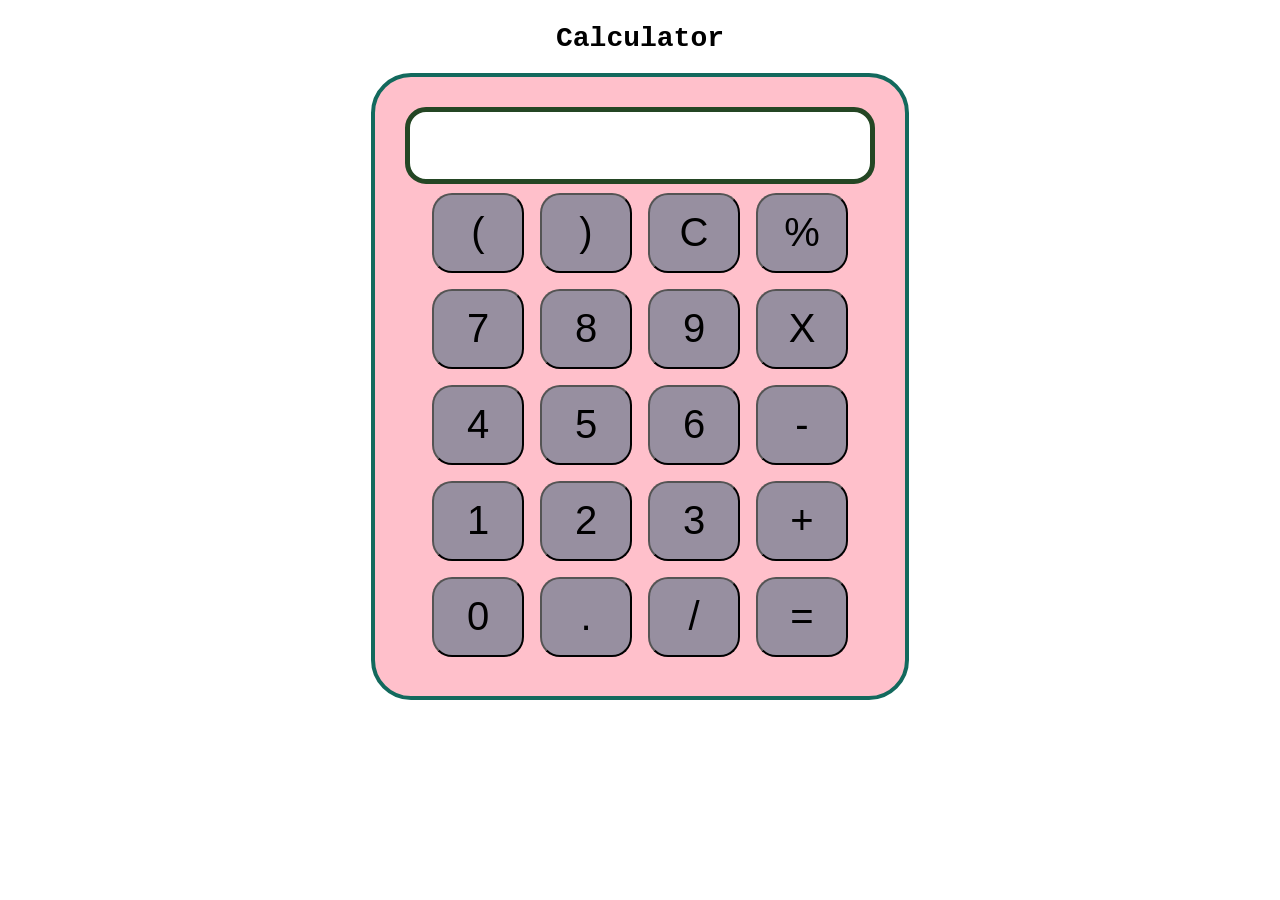
<file: Calculator/index.html>
<!DOCTYPE html>
<html lang="en">
<head>
    <meta charset="UTF-8">
    <meta name="viewport" content="width=device-width, initial-scale=1.0">
    <title>Calculator</title>
<link rel="stylesheet" href="style.css">
</head>
<body>
    <div class="container">
        <h1>Calculator</h1>

        <div class="calculator">
            <input type="text" name="screen" id="screen">
            <table>
                <tr>
                    <td><button>(</button></td>
                    <td><button>)</button></td>
                    <td><button>C</button></td>
                    <td><button>%</button></td>
                </tr>
                <tr>
                    <td><button>7</button></td>
                    <td><button>8</button></td>
                    <td><button>9</button></td>
                    <td><button>X</button></td>
                </tr>
                <tr>
                    <td><button>4</button></td>
                    <td><button>5</button></td>
                    <td><button>6</button></td>
                    <td><button>-</button></td>
                </tr>
                <tr>
                    <td><button>1</button></td>
                    <td><button>2</button></td>
                    <td><button>3</button></td>
                    <td><button>+</button></td>
                </tr>
                <tr>
                    <td><button>0</button></td>
                    <td><button>.</button></td>
                    <td><button>/</button></td>
                    <td><button>=</button></td>
                </tr>
            </table>
        </div>
    </div>


</body>
<script src="script.js"></script>

</html>
</file>
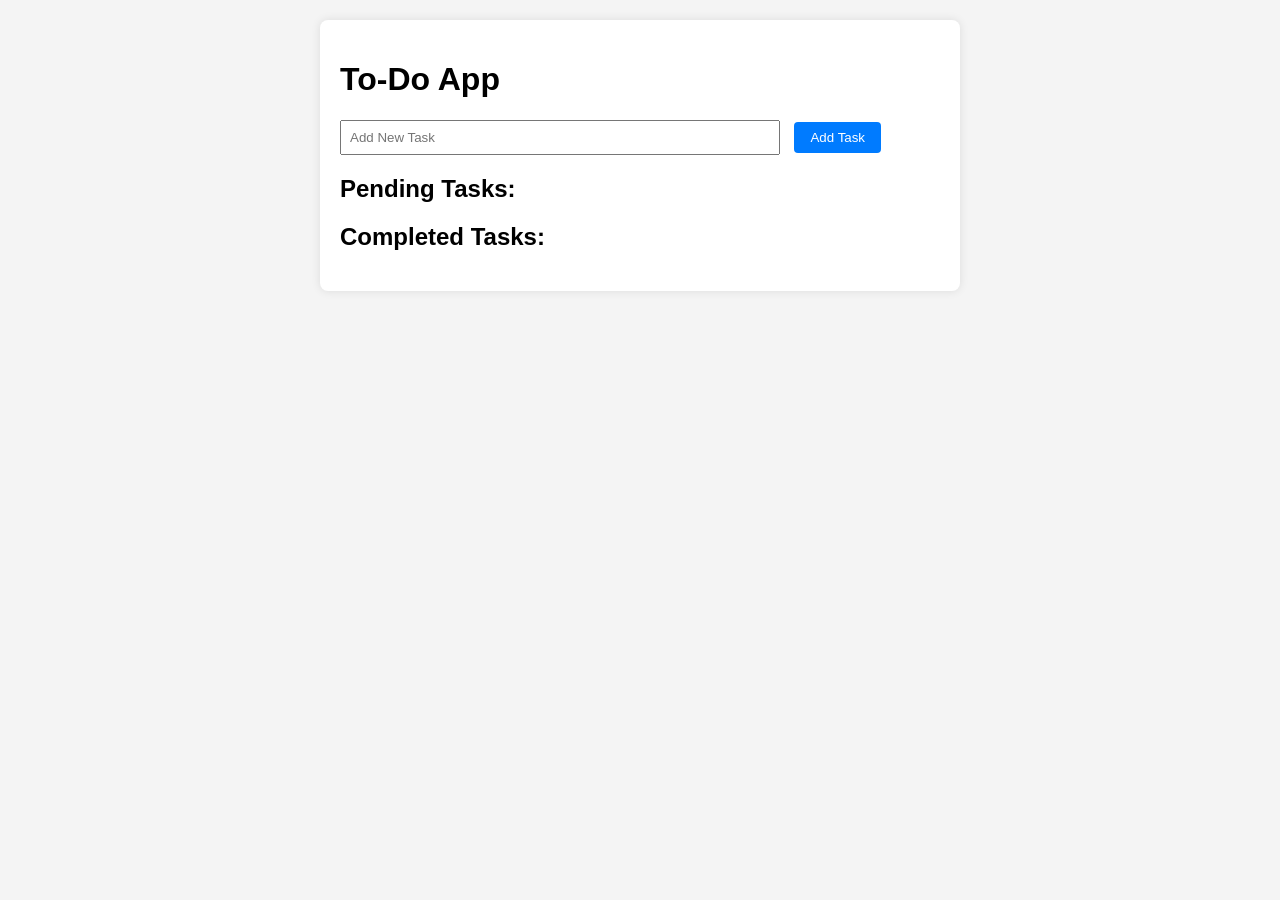
<file: To-Do-App/index.html>
<!DOCTYPE html>
<html lang="en">
<head>
    <meta charset="UTF-8">
    <meta name="viewport" content="width=device-width, initial-scale=1.0">
    <title>To-Do App</title>
    <link rel="stylesheet" href="styles.css">
</head>
<body>
    <div class="container">
        <h1>To-Do App</h1>
        <div class="add-task">
            <input type="text" id="taskInput" placeholder="Add New Task">
            <button onclick="addTask()">Add Task</button>
        </div>
        <div class="pending-tasks">
            <h2>Pending Tasks:</h2>
            <ul id="pendingTasks"></ul>
        </div>
        <div class="completed-tasks">
            <h2>Completed Tasks:</h2>
            <ul id="completedTasks"></ul>
        </div>
    </div>
    <script src="script.js"></script>
</body>
</html>
</file>
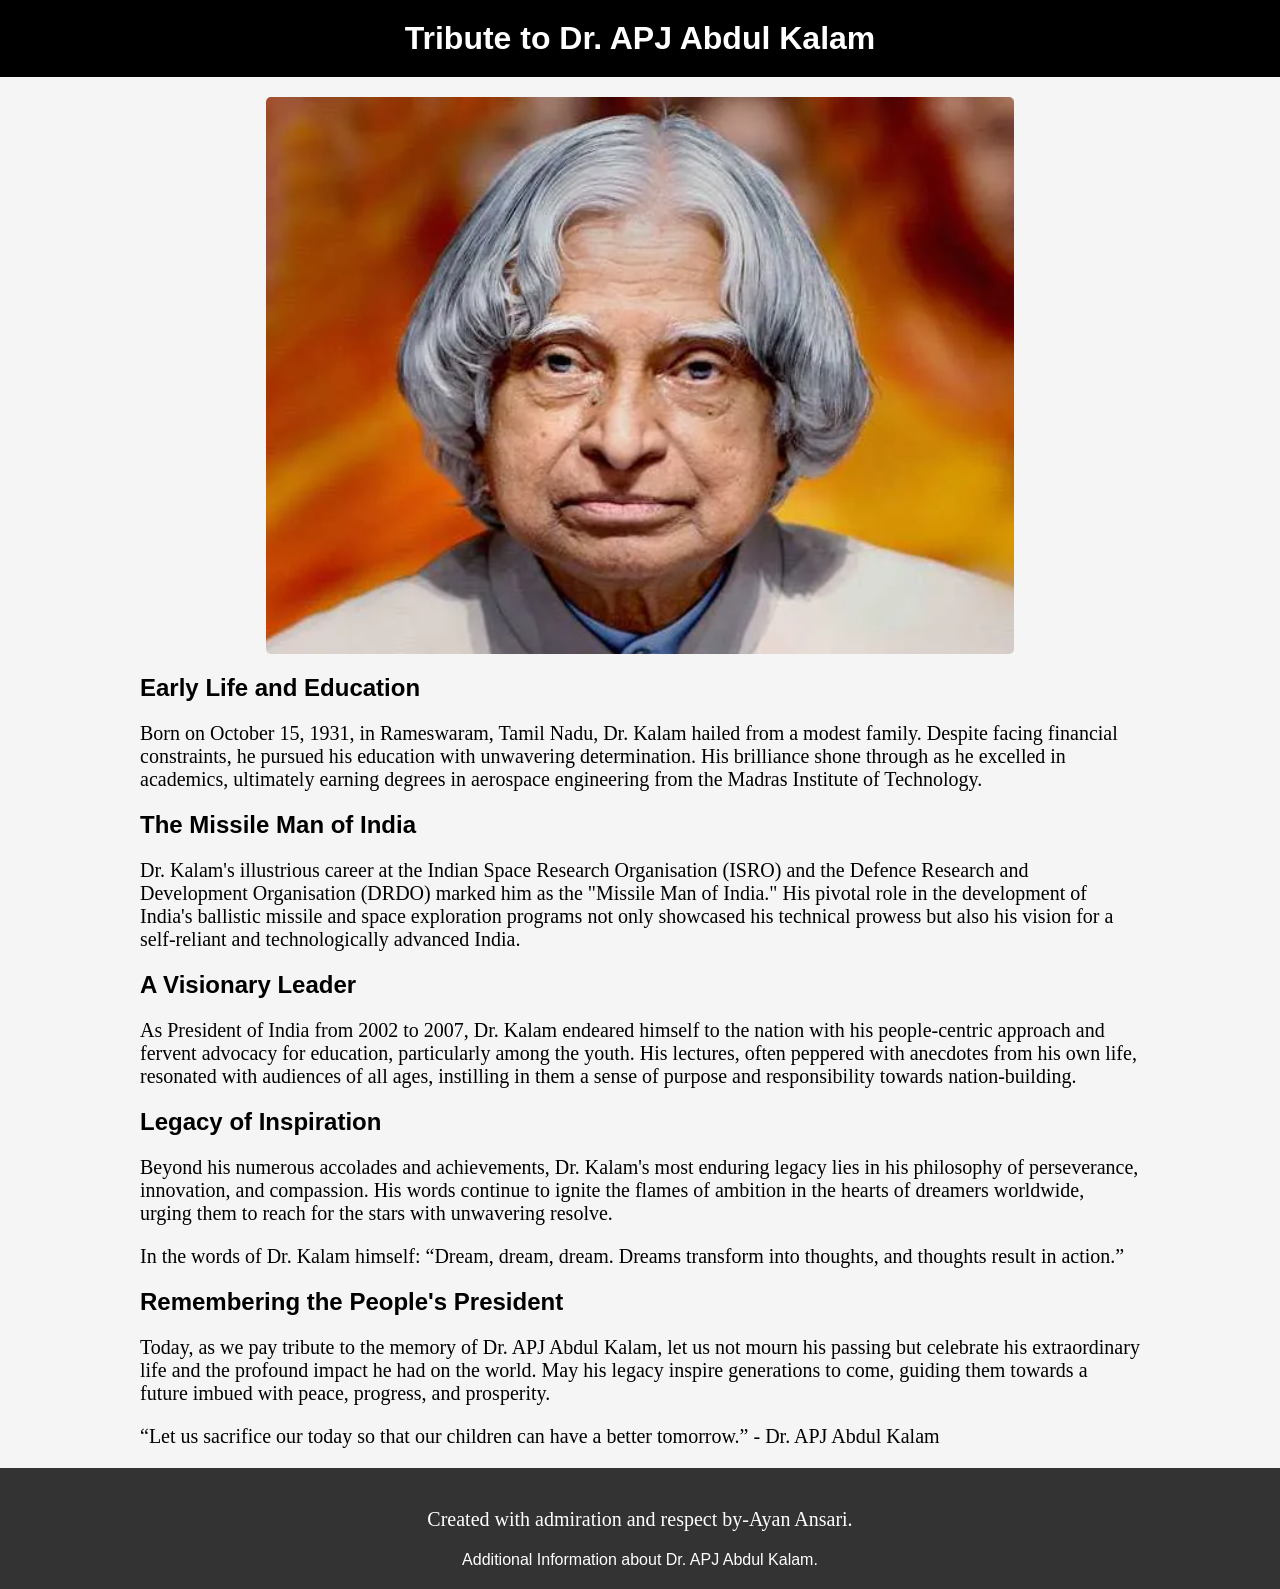
<file: Tribute_Page/Index.html>
<!DOCTYPE html>
<html lang="en">

<head>
    <meta charset="UTF-8">
    <meta name="viewport" content="width=device-width, initial-scale=1.0">
    <title>Tribute Page</title>
    <link rel="stylesheet" href="styles.css">
</head>

<body>
    <header>
        <h1>Tribute to Dr. APJ Abdul Kalam</h1>
    </header>
    <main>
        <img src="image.png" alt="Dr. APJ Abdul Kalam">

        <h2>Early Life and Education</h2>
        <p>Born on October 15, 1931, in Rameswaram, Tamil Nadu, Dr. Kalam hailed from a modest family. Despite
            facing financial constraints, he pursued his education with unwavering determination. His brilliance
            shone through as he excelled in academics, ultimately earning degrees in aerospace engineering from
            the Madras Institute of Technology.</p>


        <h2>The Missile Man of India</h2>
        <p>Dr. Kalam's illustrious career at the Indian Space Research Organisation (ISRO) and the Defence
            Research and Development Organisation (DRDO) marked him as the "Missile Man of India." His pivotal
            role in the development of India's ballistic missile and space exploration programs not only
            showcased his technical prowess but also his vision for a self-reliant and technologically advanced
            India.</p>


        <h2>A Visionary Leader</h2>
        <p>As President of India from 2002 to 2007, Dr. Kalam endeared himself to the nation with his
            people-centric approach and fervent advocacy for education, particularly among the youth. His
            lectures, often peppered with anecdotes from his own life, resonated with audiences of all ages,
            instilling in them a sense of purpose and responsibility towards nation-building.</p>

        <h2>Legacy of Inspiration</h2>
        <p>Beyond his numerous accolades and achievements, Dr. Kalam's most enduring legacy lies in his
            philosophy of perseverance, innovation, and compassion. His words continue to ignite the flames of
            ambition in the hearts of dreamers worldwide, urging them to reach for the stars with unwavering
            resolve.</p>
        <p>In the words of Dr. Kalam himself: <q>Dream, dream, dream. Dreams transform into thoughts, and
                thoughts result in action.</q></p>

        <h2>Remembering the People's President</h2>
        <p>Today, as we pay tribute to the memory of Dr. APJ Abdul Kalam, let us not mourn his passing but
            celebrate his extraordinary life and the profound impact he had on the world. May his legacy inspire
            generations to come, guiding them towards a future imbued with peace, progress, and prosperity.</p>
        <p><q>Let us sacrifice our today so that our children can have a better tomorrow.</q> - Dr. APJ Abdul
            Kalam</p>

    </main>
    <footer>
        <p>Created with admiration and respect by-Ayan Ansari.</p>
        <a id="tribute-link" href="https://en.wikipedia.org/wiki/A._P._J._Abdul_Kalam" target="_blank">Additional
            Information about Dr. APJ Abdul Kalam. </a>
    </footer>

</body>

</html>
</file>
<file: Calculator/style.css>
.container{
    text-align: center;
    margin-top:23px
}

table{
    margin: auto;
}

input{
    border-radius: 21px;
    border: 5px solid #244624;
    font-size:34px;
    height: 65px;
    width: 456px;
    text-align: right;
}

button{
    border-radius: 20px;
    font-size: 40px;
    background: #978fa0;
    width: 92px;
    height: 80px;
    margin: 6px;
}

.calculator{ 
    border: 4px solid #13695d;
    background-color: pink;
    padding: 30px;
    border-radius: 40px;
    display: inline-block;
    
}

h1{
    font-size: 28px;
    font-family: 'Courier New', Courier, monospace;
}
</file>
<file: To-Do-App/styles.css>
body {
    font-family: Arial, sans-serif;
    background-color: #f4f4f4;
    margin: 0;
    padding: 0;
}

.container {
    
   
    max-width: 600px;
    margin: 20px auto;
    background-color: #fff;
    padding: 20px;
    border-radius: 8px;
    box-shadow: 0 0 10px rgba(0, 0, 0, 0.1);
}

.add-task {
    margin-bottom: 20px;
}

.add-task input[type="text"] {
    width: 70%;
    padding: 8px;
    margin-right: 10px;
}

.add-task button {
    padding: 8px 16px;
    background-color: #007bff;
    color: #fff;
    border: none;
    border-radius: 4px;
    cursor: pointer;
}

.add-task button:hover {
    background-color: #0056b3;
}

ul {
    list-style-type: none;
    padding: 0;
}

li {
    padding: 10px;
    margin-bottom: 5px;
    border-radius: 4px;
}

.completed {
    background-color: #d4edda;
}

.delete {
    float: right;
    cursor: pointer;
    color: #dc3545;
    font-weight: bold;
}
</file>
<file: Tribute_Page/styles.css>
body {
    font-family: Arial, sans-serif;
    margin: 0;
    padding: 0;
    background-color: whitesmoke;
}

header {
    background-color: black;
    color: white;
    padding: 20px;
    text-align: center;
}

h1 {
    margin: 0;
}

main {
    max-width: 1000px;
    margin: 20px auto;
    padding: 0 20px;
}

img {
    display: block;
    margin: 20px auto;
    border-radius: 5px;
}


h2 {
    color: black;
}

footer {
    background-color: #333;
    color: white;
    padding: 20px;
    text-align: center;
}

a{
    color: white;
    text-decoration: none;
}

p{
    font-family: 'Times New Roman', Times, serif;
    font-size: 20px;
}
</file>
